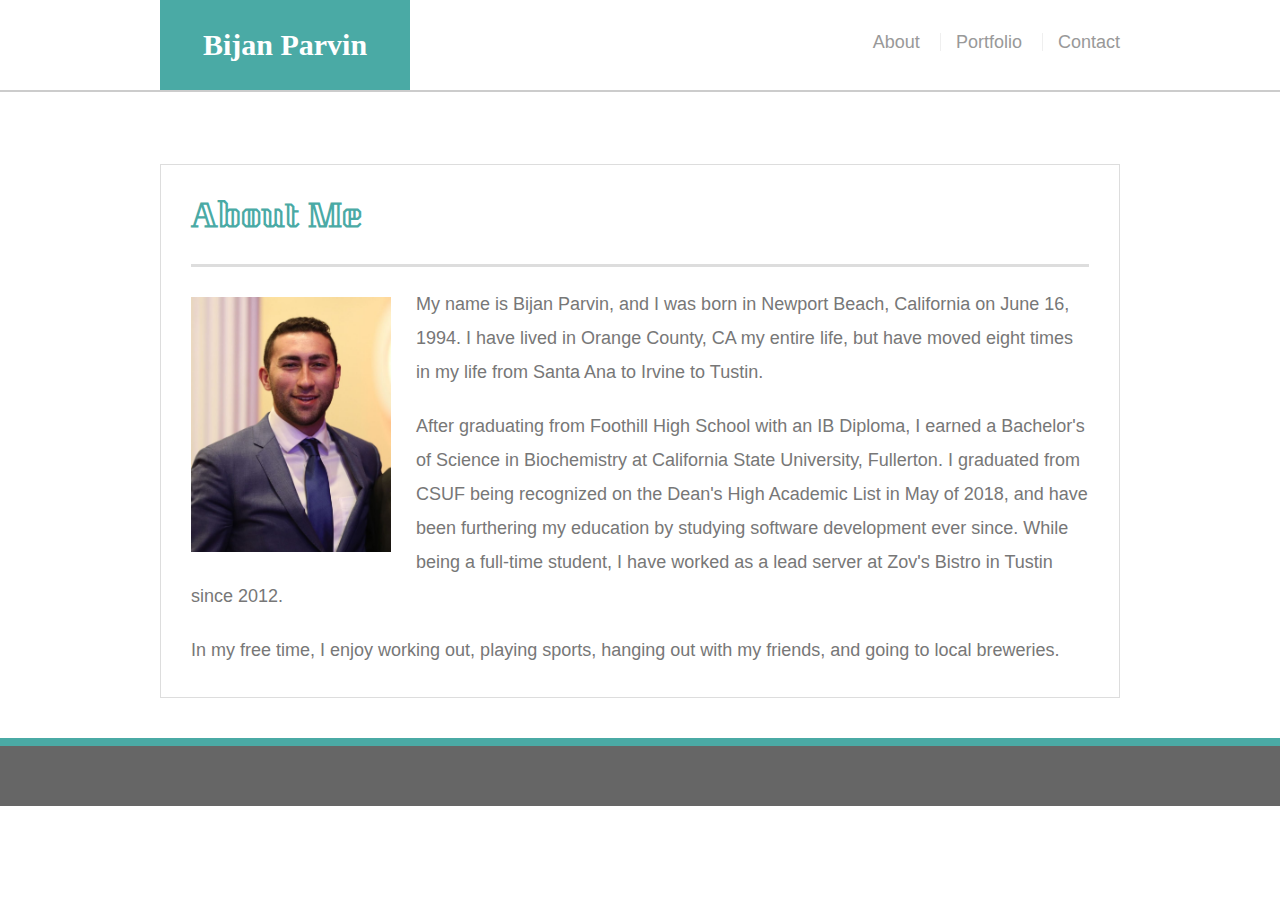
<file: index.html>
<!DOCTYPE html>
<html lang="en">
<head>
    <meta charset="UTF-8">
    <meta name="viewport" content="width=device-width, initial-scale=1.0">
    <meta http-equiv="X-UA-Compatible" content="ie=edge">
    <title>Bijan Parvin's Portfolio</title>
<!-- linking style sheets -->
    <link rel="stylesheet" type="text/css" href="assets/css/reset.css">
    <link rel="stylesheet" type="text/css" href="assets/css/style.css">
<!-- linking fonts -->
    <link href="https://fonts.googleapis.com/css?family=Black+And+White+Picture|Kumar+One+Outline" rel="stylesheet">
</head>

<body>
    <header id="masthead">
        <div class="container"> 
            <a href="index.html" id="logo">Bijan Parvin</a>
            
            <nav>
                <a href="index.html">About</a>
                <a href="portfolio.html">Portfolio</a>
                <a href="contact.html">Contact</a>
            </nav>
        </div>
    </header>

    <br>
<div id="main-container" class="container">
    <section class="main-section">
        <h1>About Me</h1>

        <img class="auth-image" src="assets/images/portrait.jpg" alt="Self Portrait">
            <p>
                My name is Bijan Parvin, and I was born in Newport Beach, California on June 16, 1994. I have lived in Orange County, CA my entire life, but have moved eight times in my life from Santa Ana to Irvine to Tustin. 
            </p>
            <p>
                After graduating from Foothill High School with an IB Diploma, I earned a Bachelor's of Science in Biochemistry at California State University, Fullerton. I graduated from CSUF being recognized on the Dean's High Academic List in May of 2018, and have been furthering my education by studying software development ever since. While being a full-time student, I have worked as a lead server at Zov's Bistro in Tustin since 2012. 
            </p>
            <p>
                In my free time, I enjoy working out, playing sports, hanging out with my friends, and going to local breweries. 
            </p>
    </section>
</div>

<footer>

</footer>

</body>
</html>
</file>
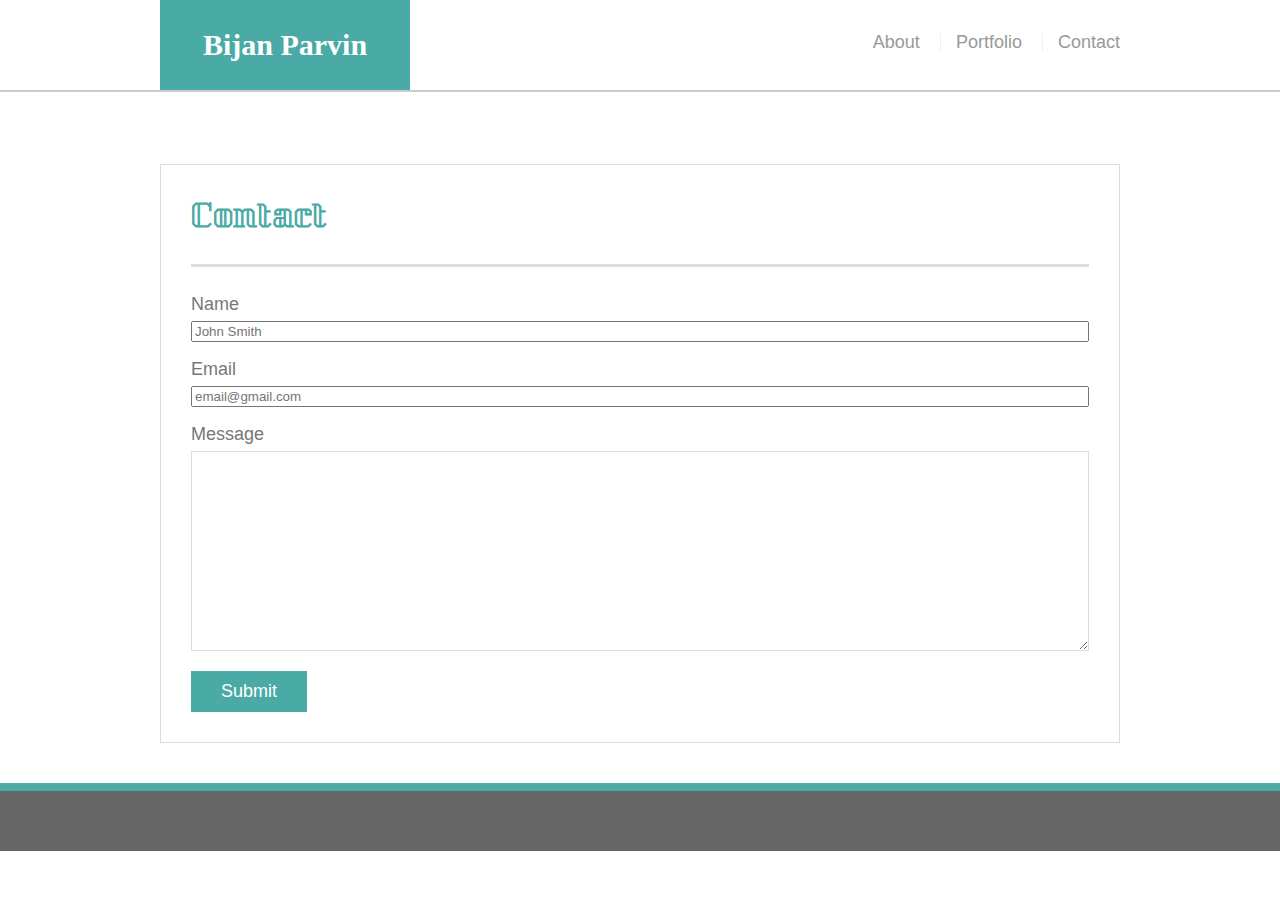
<file: contact.html>
<!DOCTYPE html>
<html lang="en">
<head>
    <meta charset="UTF-8">
    <meta name="viewport" content="width=device-width, initial-scale=1.0">
    <meta http-equiv="X-UA-Compatible" content="ie=edge">
    <title>Bijan Parvin's Portfolio</title>

<!-- linking style sheets -->
    <link rel="stylesheet" type="text/css" href="assets/css/reset.css">
    <link rel="stylesheet" type="text/css" href="assets/css/style.css">
<!-- linking fonts -->
    <link href="https://fonts.googleapis.com/css?family=Black+And+White+Picture|Kumar+One+Outline" rel="stylesheet">
</head>

<body>
    <header id="masthead">
        <div class="container"> 
            <a href="index.html" id="logo">Bijan Parvin</a>
            
            <nav>
                <a href="index.html">About</a>
                <a href="portfolio.html">Portfolio</a>
                <a href="contact.html">Contact</a>
            </nav>
        </div>
    </header>

    <br>

<div id="main-container" class="container">
    <section class="main-section">
        <h1>Contact</h1>

        <form id="contact-form">
            <ul>
                <li>
                    <label for="name">Name</label>
                    <input type="text" name="name" id="name" placeholder="John Smith" required="required">
                </li>
                <li>
                    <label for="email">Email</label>
                    <input type="text" name="email" id="email" placeholder="email@gmail.com" required="required">
                </li>
                <li>
                    <label for="message">Message</label>
                    <textarea type="text" name="message" id="message" required="required"></textarea>
                </li>
            </ul>
            <input type="submit" name="submit">

        </form>
    </section>
</div>

<footer>

</footer>

</body>
</html>
</file>
<file: assets/css/style.css>
* {
    box-sizing: border-box;
}

body {
    background: url(https://www.toptal.com/designers/subtlepatterns/patterns/concrete_seamless.png);
    font-size: 18px;
    line-height: 34px;
    font-family: 'Arial', 'Helvetica Neue', Helvetica, sans-serif;
    color: #777;
}

.container {
    width: 100%;
    max-width: 960px;
    margin: 0 auto;
    clear: both;
}

h1, h2, h3, p {
    margin-bottom: 20px;
}

p:last-child {
    margin-bottom: 0;
}

h1, h2, h3 {
    font-family: 'Kumar One Outline', cursive;
    font-weight: 700;
    color: #4aaaa5;
}

h1 {
    font-size: 30px;
    line-height: 49px;
    border-bottom: 3px solid #ddd;
    padding-bottom: 20px;
}

h2, h3 {
    font-size: 22px
}
/*header*/

#masthead {
    background: #fff;
    margin: 0 0 30px;
    z-index: 99;
    color: #fff;
    overflow: auto;
    border-bottom: 2px solid #ccc;
    position: fixed;
    width: 100%;
}

#logo {
    width: 250px;
    height: 90px;
    background: #4aaaa5;
    float: left;
    font-family: 'Georgia', Times, Times New Roman, serif;
    text-align: center;
    line-height: 90px;
    color: #fff;
    font-weight: 700;
    font-size: 30px;
    text-decoration: none;
}

nav {
    float: right;
    margin-top: 25px;
}

nav a {
    color: #999;
    text-decoration: none;
    margin-left: 15px;
    display: inline-block;
    border-left: 1px solid #efefef;
    padding-left: 15px;
    line-height: 18px;
}

nav a:first-child {
    border-left: 0 none;
}

/* main */
#main-container {
    padding-top: 130px;
}

.main-section {
    background: #fff;
    padding: 30px;
    margin: 0 0 40px 0;
    width: 100%;
    max-width: 960px;
    float: left;
    border: 1px solid #ddd;
}

.auth-image {
    width: 200px;
    height: auto;
    margin-top: 10px;
    float: left; 
    margin-right: 25px;
}

/* footer */
footer {
    background: #666;
    color: #fff;
    padding: 30px 0;
    clear: both;
    border-top: 8px solid #4aaaa5;
    color: #ccc;
    font-size: 12px;
    text-align: center;
}

/* portfolio */
.work {
    width: 274px; 
    overflow: auto; 
    position: relative; 
    float: left;
    margin: 20px 0 25px;
}

.work:nth-child(even) {
    margin-right: 40px
}

.work img {
    width: 100%;
    border: 0 none;
    opacity: .8%;
}

.work h3 {
    border-bottom: 0;
    background: #4aaaa5;
    color: #fff;
    text-align: center;
    position: absolute;
    bottom: 20px;
    padding: 15px;
    width: 100%;
    line-height: 30px; 
    margin-bottom: 0;
    font-weight: 300;
}

.link {
    text-decoration: none;
    color: #fff;
    background: #4aaaa5;
    font-family: 'Georgia', Times, Times New Roman, serif;
}

/* contact */

#contact-form ul {
    margin-bottom: 20px;

}

#contact-form li {
    margin-bottom: 10px;
}

label,
input[type=text],
input[type=email],
textarea {
    display: block;
    width: 100%;
}

input [type=text],
input [type=email],
textarea {
    height: 35px;
    border: 1px solid #ddd; 
    padding: 0 10px;
    font-size: 14px;
}

textarea {
    height: 200px;
}

input[type=submit] {
    background: #4aaaa5;
    border: 0 none;
    color: #fff;
    font-size: 18px;
    padding: 10px 30px;
    cursor: pointer;
}
</file>
